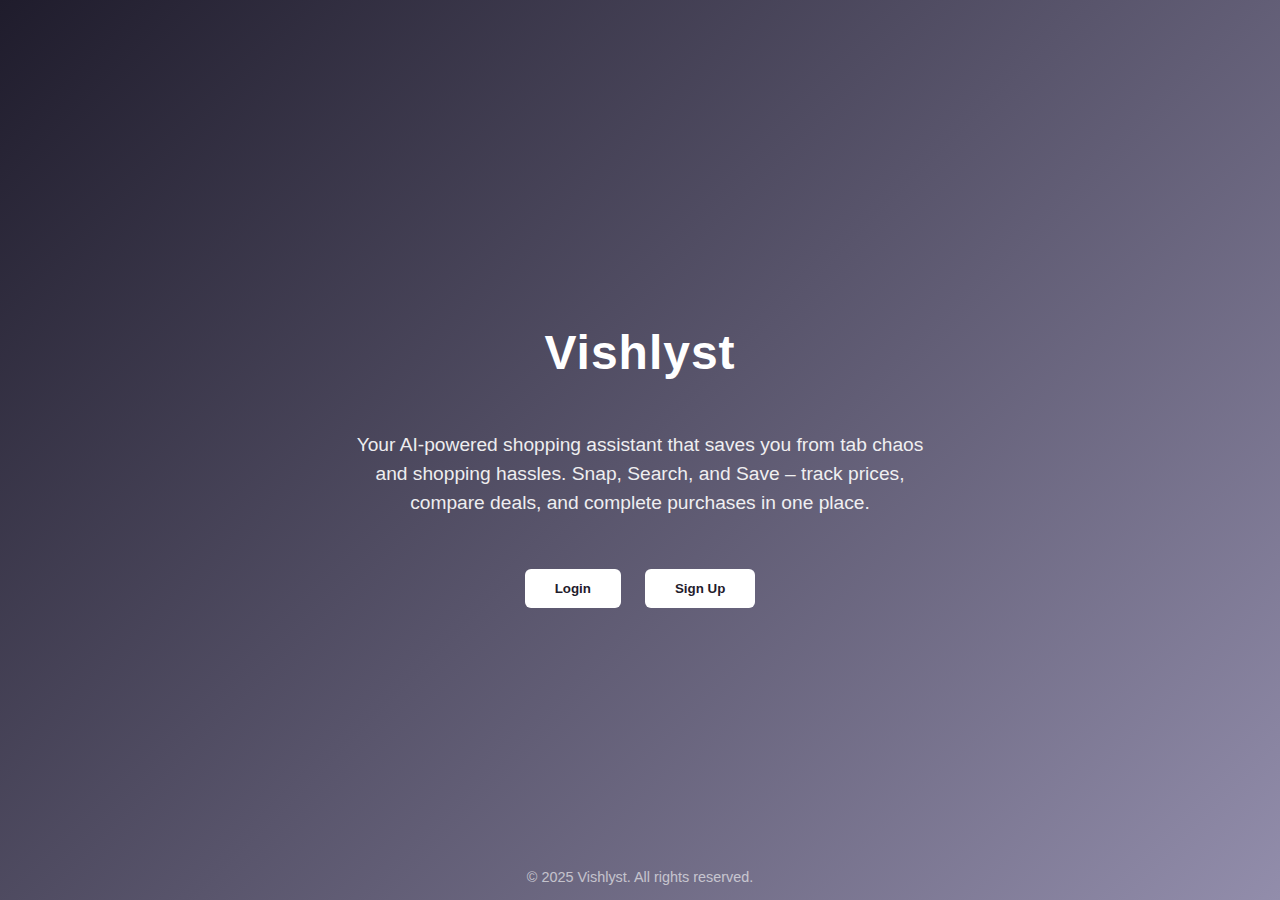
<file: intro.html>
<!DOCTYPE html>
<html lang="en">
  <head>
    <meta charset="UTF-8" />
    <meta name="viewport" content="width=device-width, initial-scale=1.0" />
    <title>Vishlyst | Shop Smarter, Not Harder</title>
    <style>
      body {
        margin: 0;
        font-family: "Poppins", sans-serif;
        background: linear-gradient(135deg, #1f1c2c, #928dab);
        color: white;
        display: flex;
        flex-direction: column;
        align-items: center;
        justify-content: center;
        height: 100vh;
        text-align: center;
      }

      h1 {
        font-size: 3rem;
        letter-spacing: 1px;
      }

      p {
        font-size: 1.2rem;
        opacity: 0.9;
        max-width: 600px;
        line-height: 1.5;
      }

      .buttons {
        margin-top: 2rem;
        display: flex;
        gap: 1.5rem;
      }

      button {
        padding: 12px 30px;
        border: none;
        border-radius: 6px;
        background: #fff;
        color: #1f1c2c;
        font-weight: 600;
        cursor: pointer;
        transition: 0.3s;
      }

      button:hover {
        background: #ffd700;
        color: #000;
        transform: scale(1.05);
      }

      footer {
        position: absolute;
        bottom: 15px;
        opacity: 0.6;
        font-size: 0.9rem;
      }
    </style>
  </head>
  <body>
    <h1>Vishlyst</h1>
    <p>
      Your AI-powered shopping assistant that saves you from tab chaos and
      shopping hassles. Snap, Search, and Save – track prices, compare deals,
      and complete purchases in one place.
    </p>

    <div class="buttons">
      <button onclick="window.location.href='login.html'">Login</button>
      <button onclick="window.location.href='signup.html'">Sign Up</button>
    </div>

    <footer>© 2025 Vishlyst. All rights reserved.</footer>
  </body>
</html>
</file>
